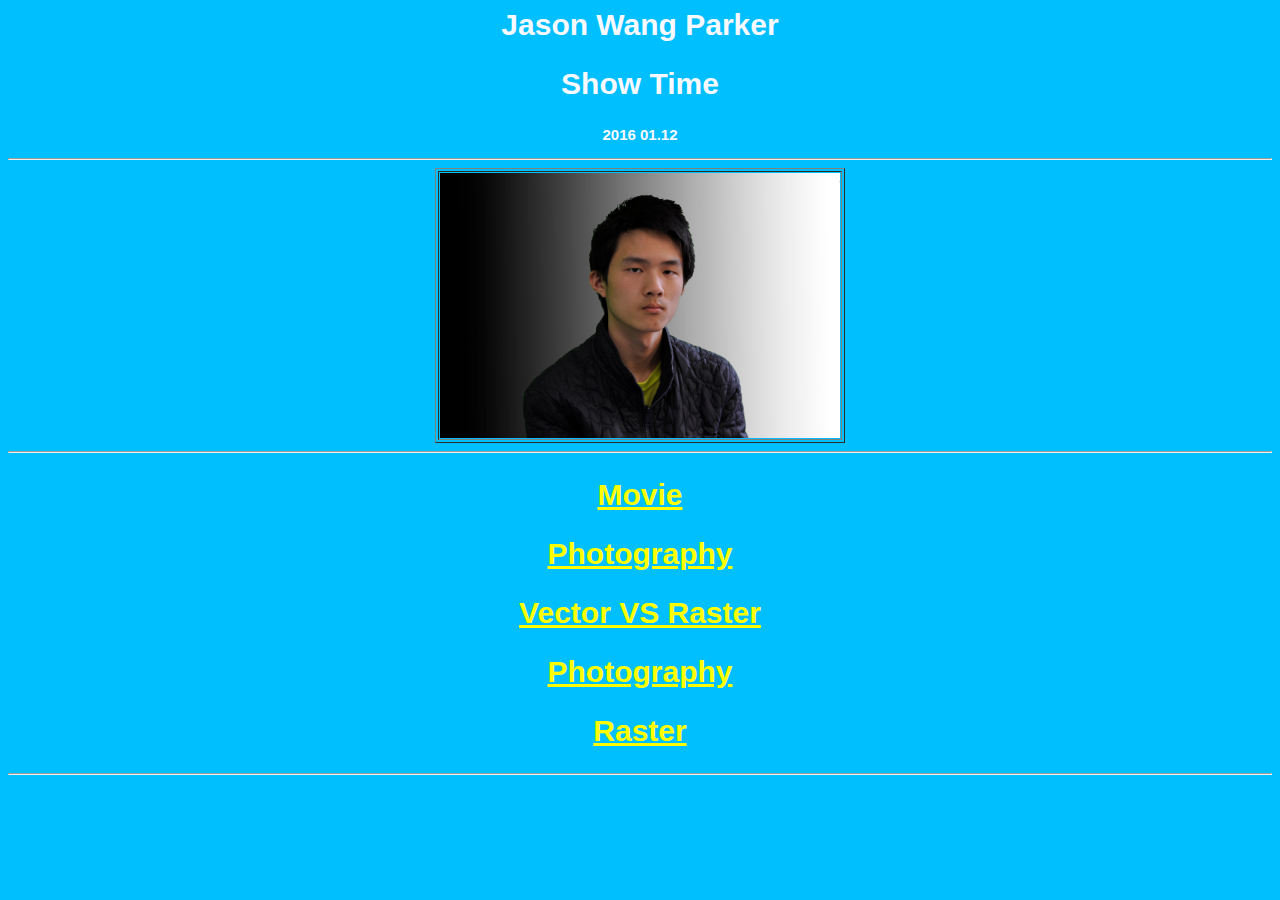
<file: index.html>
<html>
 <head>
    <title>Memories
    </title>
    <link rel="stylesheet" type="text/css" href="styles.css">
 </head>
 <body>
   <h1>Jason Wang Parker</h1>
           <h2>Show Time</h2>
           <h3>2016 01.12</h3>
           <center>
           <hr>
           <table border=1>
           <tr>
           <td><img src="Jason.jpg" width=400 width=300></td>
           </tr>
           </table>
           <hr>
          <h2><a href="Movie.html">Movie</a></h2>
          <h2><a href="photo.html">Photography</a></h2>
          <h2><a href="presentation.html">Vector VS Raster</a>
          <h2><a href="vector.html">Photography</a></h2>
          <h2><a href="raster.html">Raster</a></h2>
           <hr>
           </center>
           </body>
           </html>
</file>
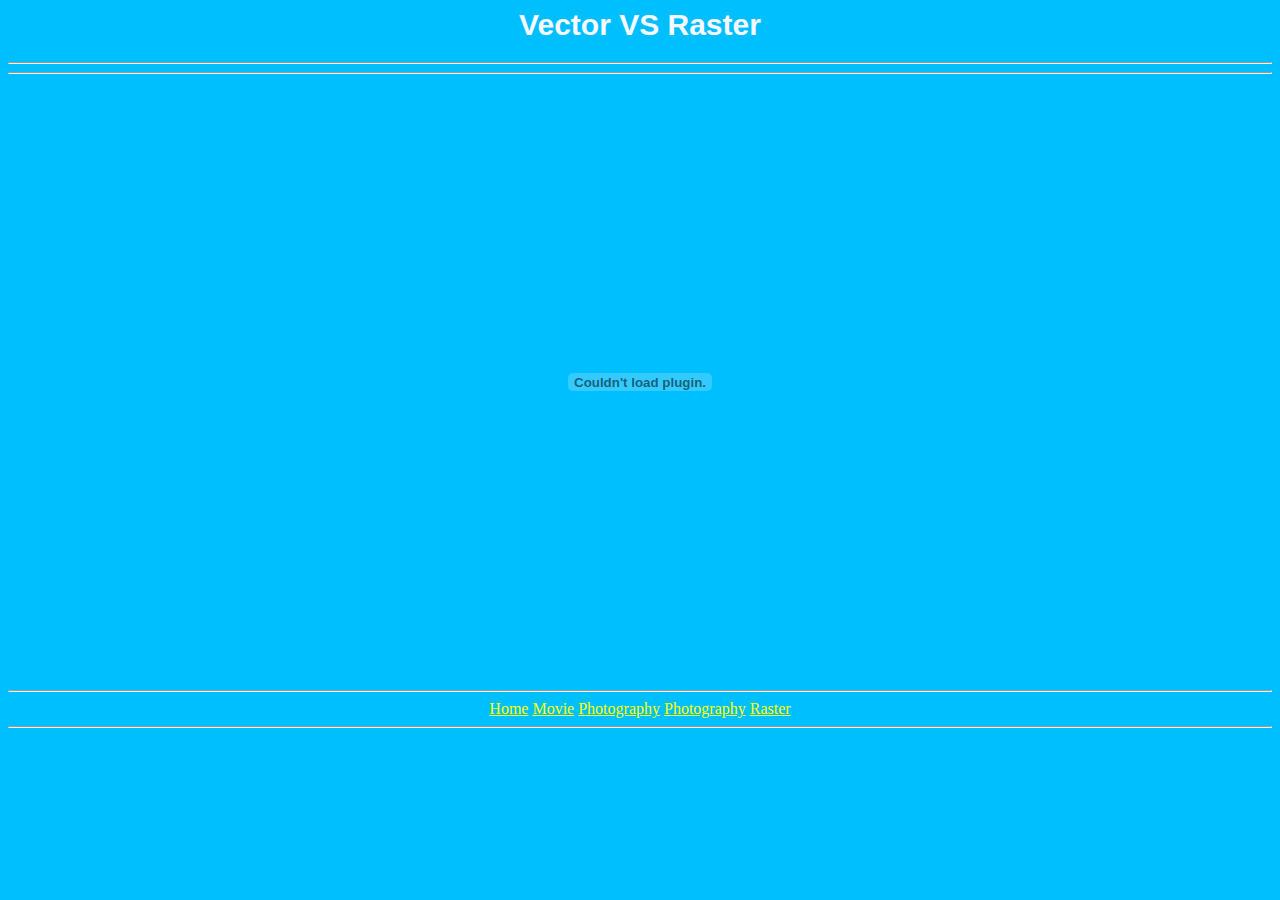
<file: presentation.html>
<html>
<html>
 <head>
    <title>Prensentation
    </title>
    <link rel="stylesheet" type="text/css" href="styles.css">
 </head>
 <body>
   <h1>Vector VS Raster</h1>
<hr><hr>
<center>
<embed src="Vector VS Raster.pdf" width=1200 height=600>
<hr>
<a href="index.html">Home</a>
<a href="movie.html">Movie</a>
<a href="photo.html">Photography</a>
<a href="vector.html">Photography</a>
<a href="raster.html">Raster</a>
<hr>
</center>
</body>
</html>
</file>
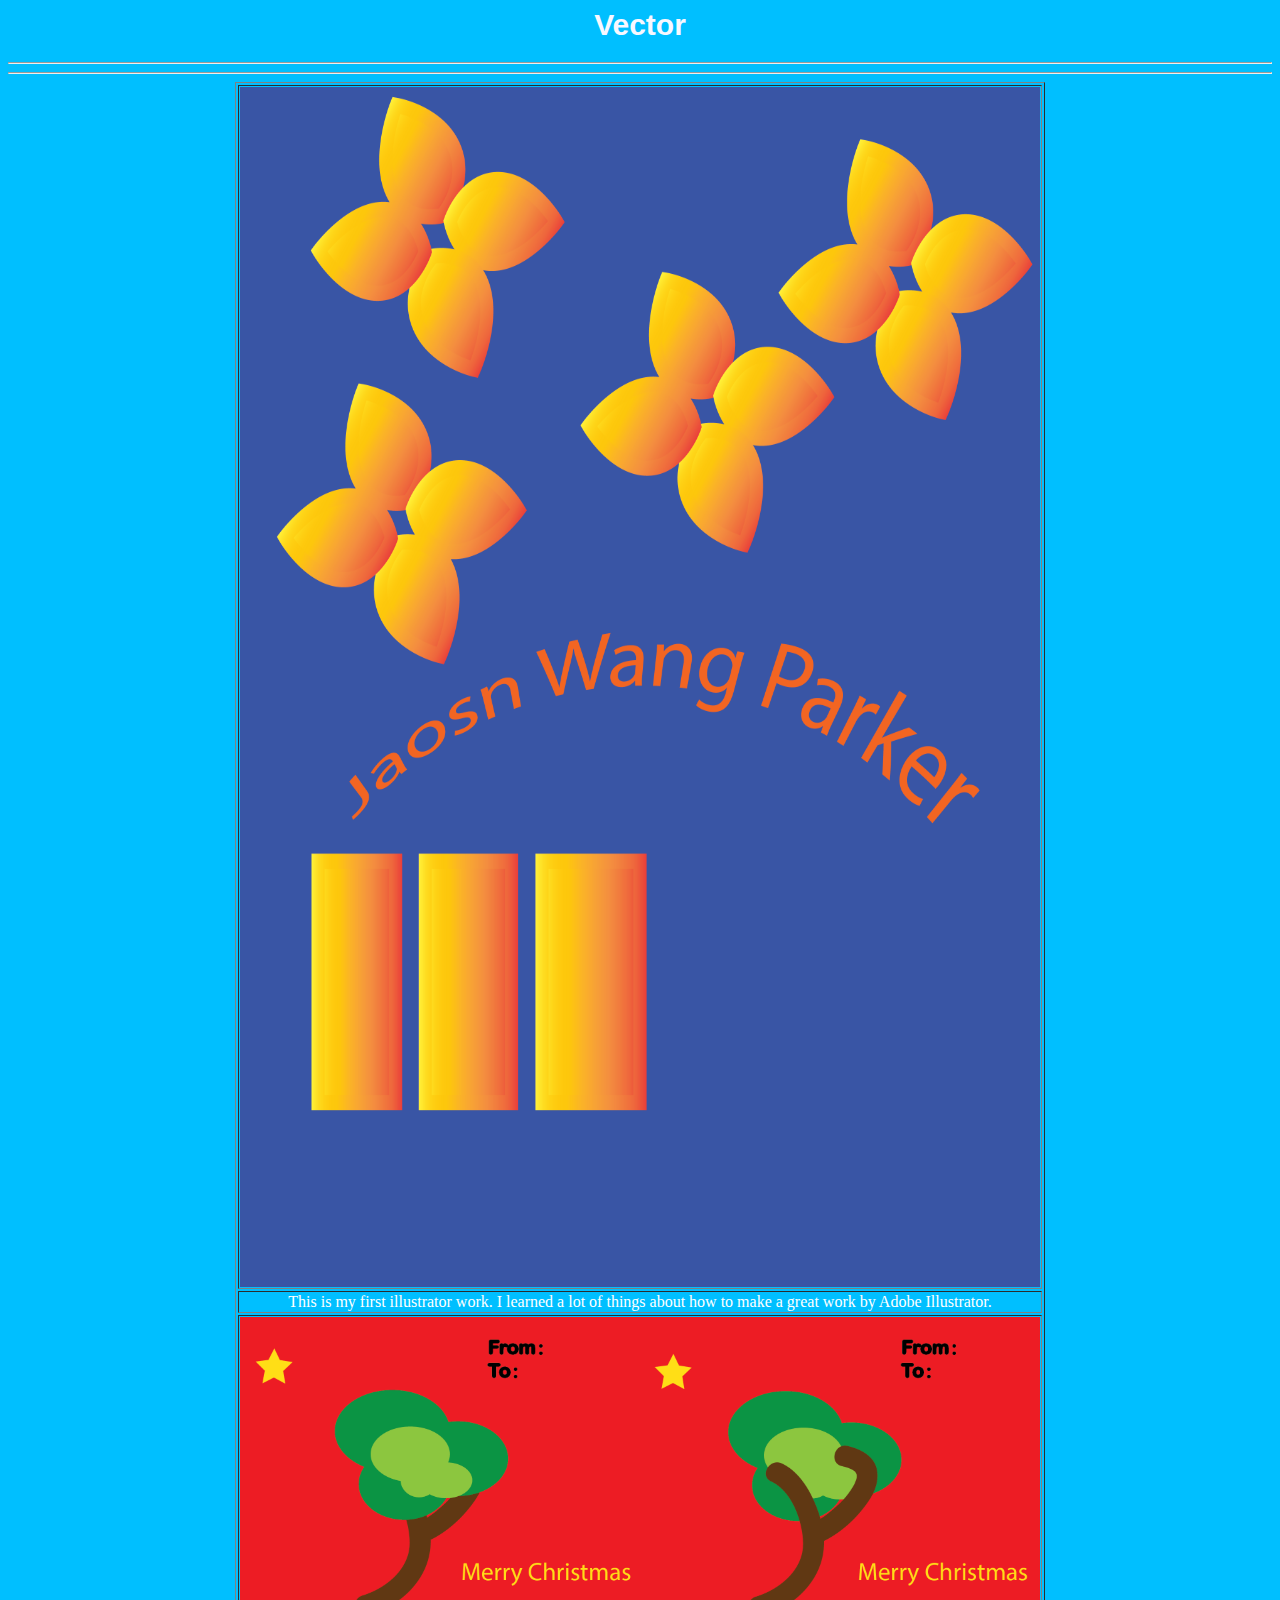
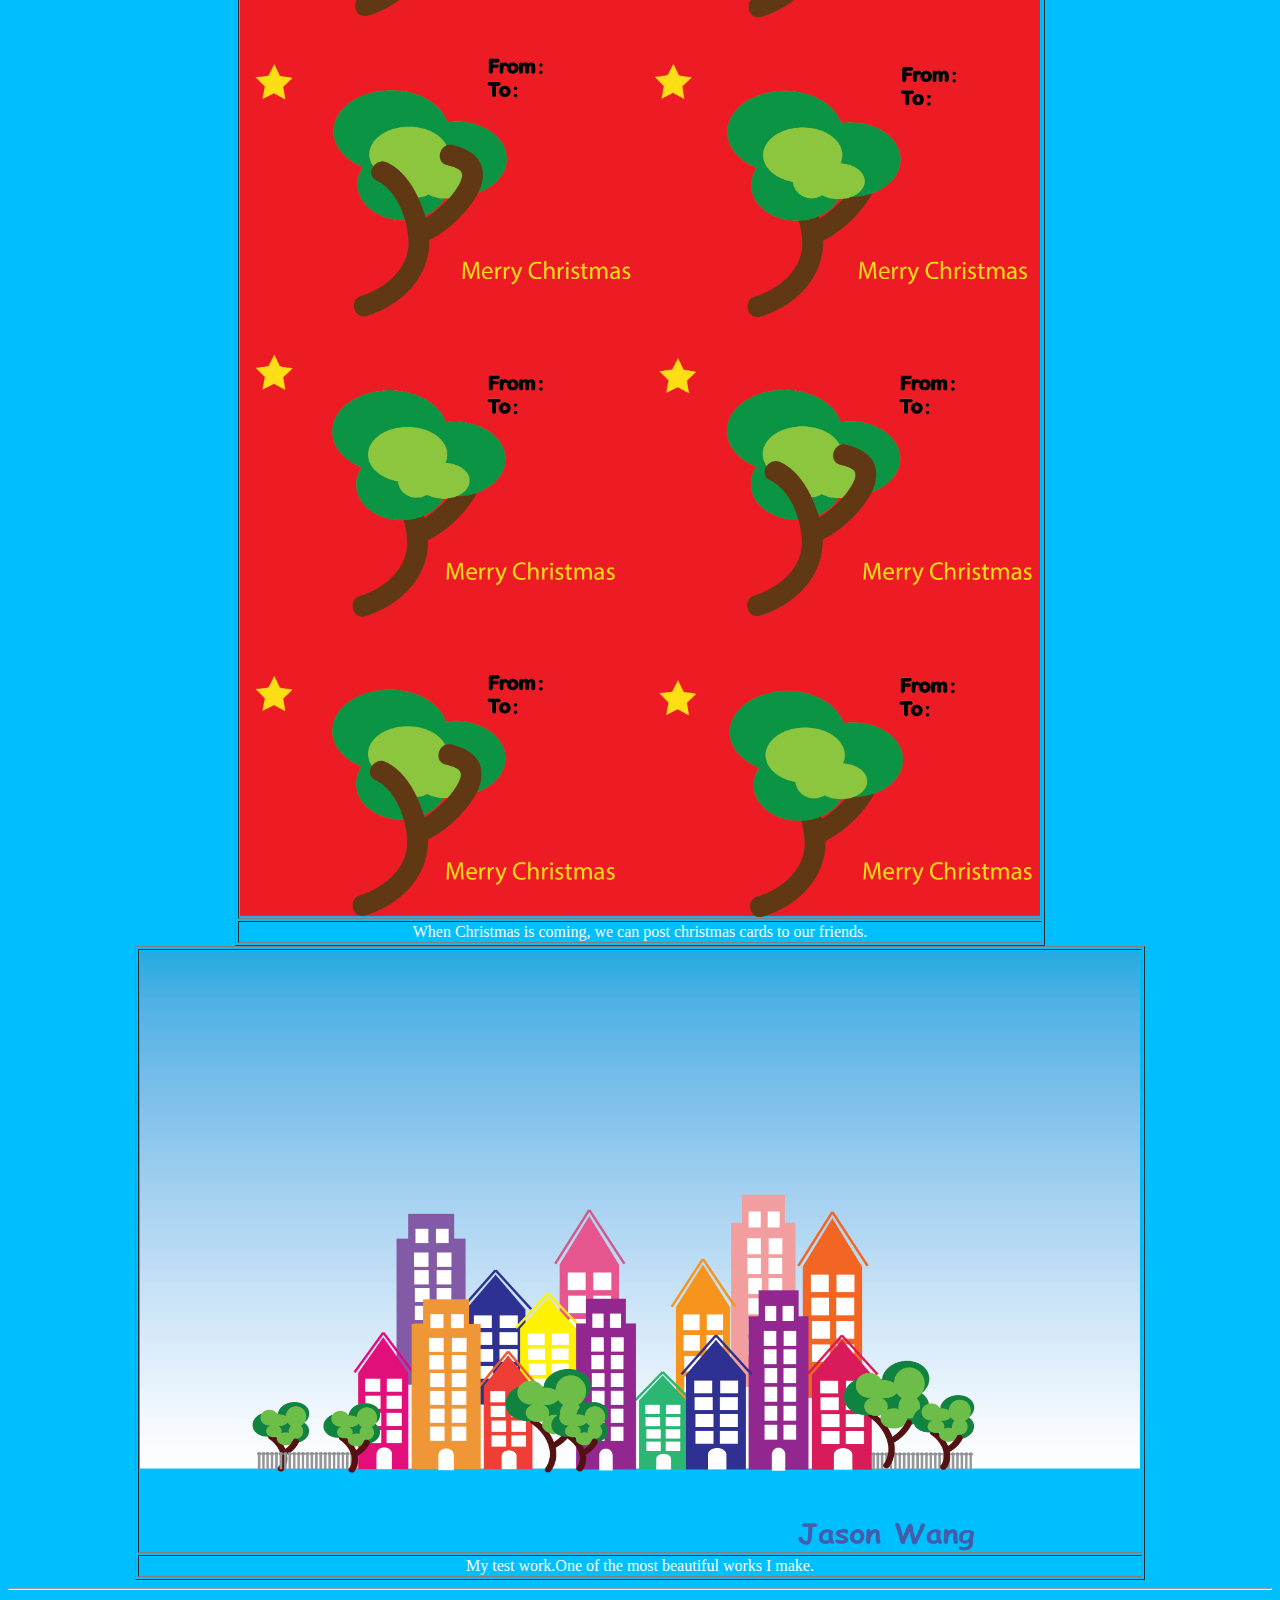
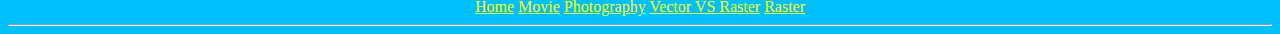
<file: vector.html>
<html>
 <head>
    <title>Vector
    </title>
    <link rel="stylesheet" type="text/css" href="styles.css">
 </head>
 <body>
 <center>
 <h1>Vector</h1>
 <hr>
 <hr>
 <table border=1>
 <tr>
 <td><img src="13.png" width=800 height=1200></td>
 </tr>
 <tr>
 <td><center><p>This is my first illustrator work. I learned a lot of things about how to make a great work by Adobe Illustrator.</p></center></td>
 </tr>
 <tr>
 <td><img src="14.png" width=800 height=1200></td>
 </tr>
 <tr>
 <td><center><p>When Christmas is coming, we can post christmas cards to our friends.</p></center></td>
 </tr>
 <table border=1>
 <tr>
 <td><img src="15.png" width=1000 height=600
 ></td>
 </tr>
 <tr>
 <td><center><p>My test work.One of the most beautiful works I make.</p></center></td>
 </tr>
 </table>
 <hr>
 <a href="index.html">Home</a>
 <a href="movie.html">Movie</a>
<a href="photo.html">Photography</a>
<a href="presentation.html">Vector VS Raster</a>
<a href="raster.html">Raster</a>
<hr>
 </center>
 </body>
 </html>
</file>
<file: styles.css>
body	{background-color:deepskyblue}

h1		{font-family: arial;
		font-size:30;
		color:ghostwhite;
		text-align: center;}
h2
        {font-family: arial;
		font-size:30;
		color:ghostwhite;
		text-align: center;}
h3		{font-family: arial;
		font-size:15;
		color:ghostwhite;
		text-align: center;}

a:link {color:yellow;}
a:visited {color:pink;}

table {color:white;}
</file>
